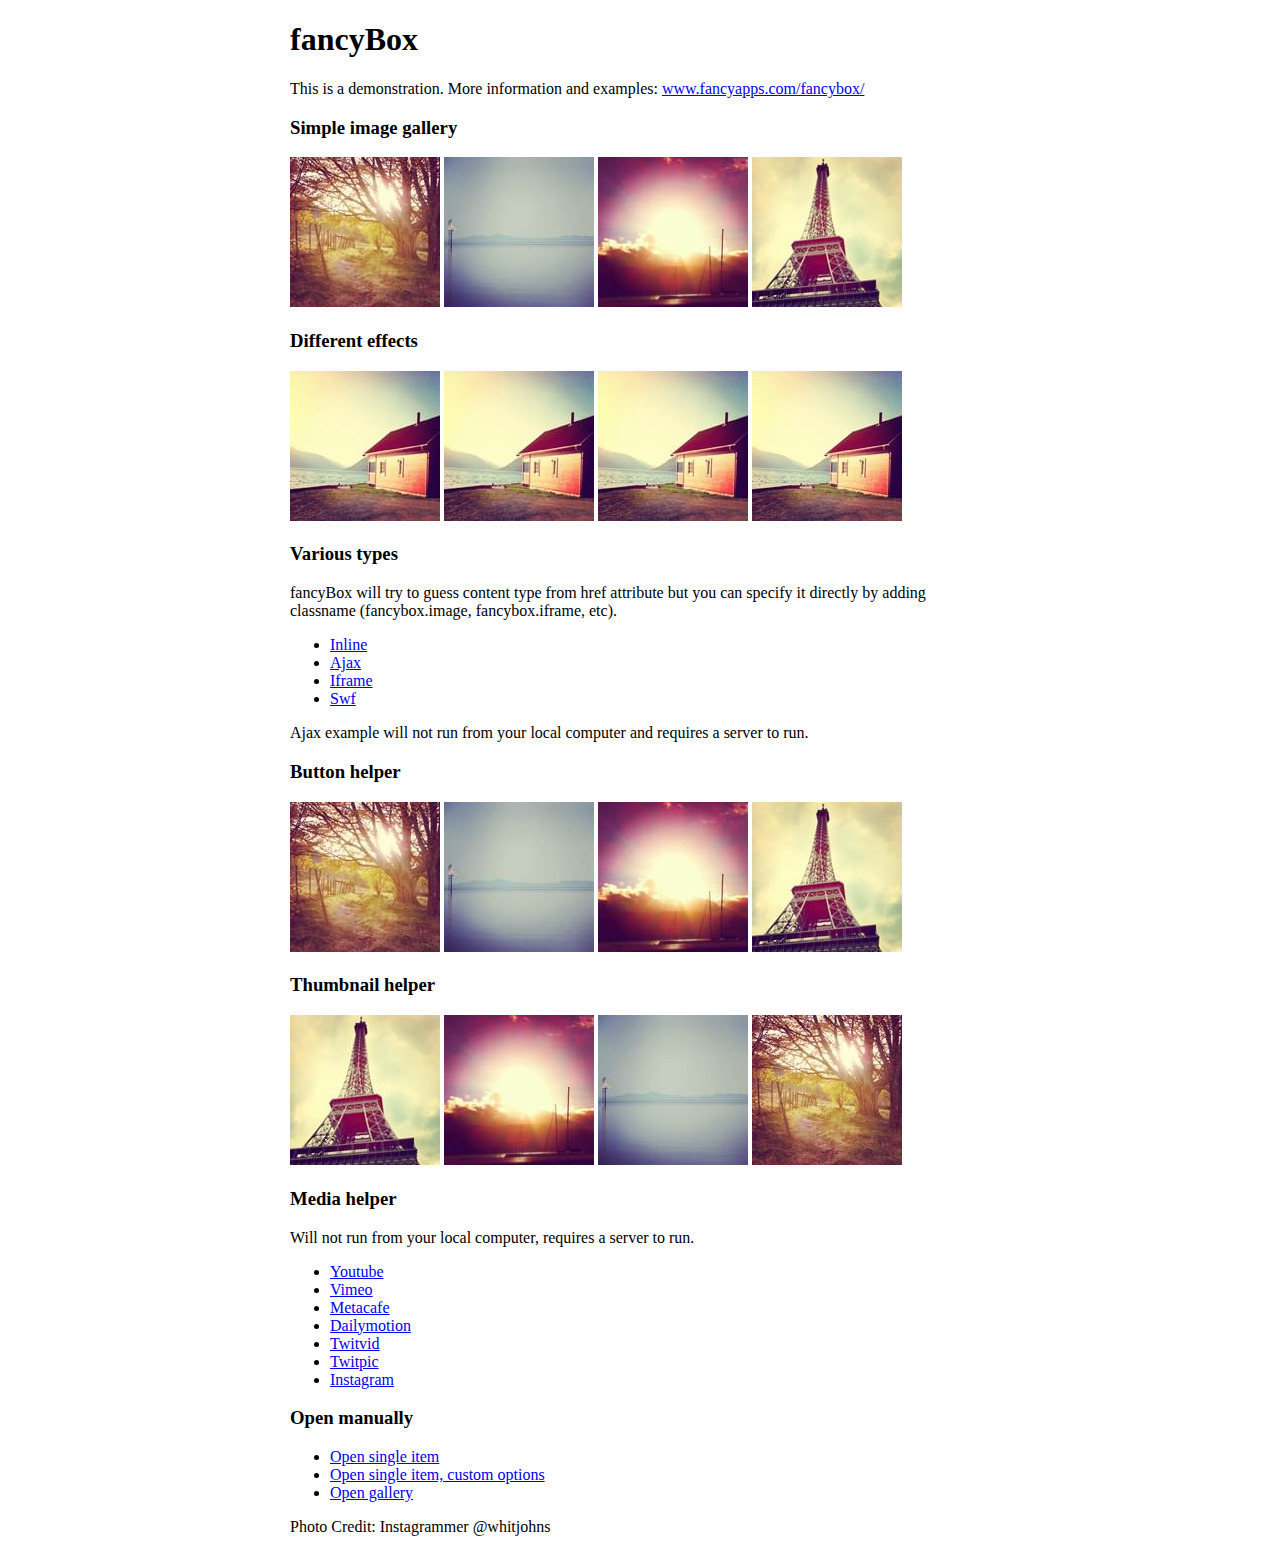
<file: Prooviks/war/js/fancyBox/demo/index.html>
<!DOCTYPE html>
<html>
<head>
	<title>fancyBox - Fancy jQuery Lightbox Alternative | Demonstration</title>
	<meta http-equiv="Content-Type" content="text/html; charset=UTF-8" />

	<!-- Add jQuery library -->
	<script type="text/javascript" src="../lib/jquery-1.10.1.min.js"></script>

	<!-- Add mousewheel plugin (this is optional) -->
	<script type="text/javascript" src="../lib/jquery.mousewheel-3.0.6.pack.js"></script>

	<!-- Add fancyBox main JS and CSS files -->
	<script type="text/javascript" src="../source/jquery.fancybox.js?v=2.1.5"></script>
	<link rel="stylesheet" type="text/css" href="../source/jquery.fancybox.css?v=2.1.5" media="screen" />

	<!-- Add Button helper (this is optional) -->
	<link rel="stylesheet" type="text/css" href="../source/helpers/jquery.fancybox-buttons.css?v=1.0.5" />
	<script type="text/javascript" src="../source/helpers/jquery.fancybox-buttons.js?v=1.0.5"></script>

	<!-- Add Thumbnail helper (this is optional) -->
	<link rel="stylesheet" type="text/css" href="../source/helpers/jquery.fancybox-thumbs.css?v=1.0.7" />
	<script type="text/javascript" src="../source/helpers/jquery.fancybox-thumbs.js?v=1.0.7"></script>

	<!-- Add Media helper (this is optional) -->
	<script type="text/javascript" src="../source/helpers/jquery.fancybox-media.js?v=1.0.6"></script>

	<script type="text/javascript">
		$(document).ready(function() {
			/*
			 *  Simple image gallery. Uses default settings
			 */

			$('.fancybox').fancybox();

			/*
			 *  Different effects
			 */

			// Change title type, overlay closing speed
			$(".fancybox-effects-a").fancybox({
				helpers: {
					title : {
						type : 'outside'
					},
					overlay : {
						speedOut : 0
					}
				}
			});

			// Disable opening and closing animations, change title type
			$(".fancybox-effects-b").fancybox({
				openEffect  : 'none',
				closeEffect	: 'none',

				helpers : {
					title : {
						type : 'over'
					}
				}
			});

			// Set custom style, close if clicked, change title type and overlay color
			$(".fancybox-effects-c").fancybox({
				wrapCSS    : 'fancybox-custom',
				closeClick : true,

				openEffect : 'none',

				helpers : {
					title : {
						type : 'inside'
					},
					overlay : {
						css : {
							'background' : 'rgba(238,238,238,0.85)'
						}
					}
				}
			});

			// Remove padding, set opening and closing animations, close if clicked and disable overlay
			$(".fancybox-effects-d").fancybox({
				padding: 0,

				openEffect : 'elastic',
				openSpeed  : 150,

				closeEffect : 'elastic',
				closeSpeed  : 150,

				closeClick : true,

				helpers : {
					overlay : null
				}
			});

			/*
			 *  Button helper. Disable animations, hide close button, change title type and content
			 */

			$('.fancybox-buttons').fancybox({
				openEffect  : 'none',
				closeEffect : 'none',

				prevEffect : 'none',
				nextEffect : 'none',

				closeBtn  : false,

				helpers : {
					title : {
						type : 'inside'
					},
					buttons	: {}
				},

				afterLoad : function() {
					this.title = 'Image ' + (this.index + 1) + ' of ' + this.group.length + (this.title ? ' - ' + this.title : '');
				}
			});


			/*
			 *  Thumbnail helper. Disable animations, hide close button, arrows and slide to next gallery item if clicked
			 */

			$('.fancybox-thumbs').fancybox({
				prevEffect : 'none',
				nextEffect : 'none',

				closeBtn  : false,
				arrows    : false,
				nextClick : true,

				helpers : {
					thumbs : {
						width  : 50,
						height : 50
					}
				}
			});

			/*
			 *  Media helper. Group items, disable animations, hide arrows, enable media and button helpers.
			*/
			$('.fancybox-media')
				.attr('rel', 'media-gallery')
				.fancybox({
					openEffect : 'none',
					closeEffect : 'none',
					prevEffect : 'none',
					nextEffect : 'none',

					arrows : false,
					helpers : {
						media : {},
						buttons : {}
					}
				});

			/*
			 *  Open manually
			 */

			$("#fancybox-manual-a").click(function() {
				$.fancybox.open('1_b.jpg');
			});

			$("#fancybox-manual-b").click(function() {
				$.fancybox.open({
					href : 'iframe.html',
					type : 'iframe',
					padding : 5
				});
			});

			$("#fancybox-manual-c").click(function() {
				$.fancybox.open([
					{
						href : '1_b.jpg',
						title : 'My title'
					}, {
						href : '2_b.jpg',
						title : '2nd title'
					}, {
						href : '3_b.jpg'
					}
				], {
					helpers : {
						thumbs : {
							width: 75,
							height: 50
						}
					}
				});
			});


		});
	</script>
	<style type="text/css">
		.fancybox-custom .fancybox-skin {
			box-shadow: 0 0 50px #222;
		}

		body {
			max-width: 700px;
			margin: 0 auto;
		}
	</style>
</head>
<body>
	<h1>fancyBox</h1>

	<p>This is a demonstration. More information and examples: <a href="http://fancyapps.com/fancybox/">www.fancyapps.com/fancybox/</a></p>

	<h3>Simple image gallery</h3>
	<p>
		<a class="fancybox" href="1_b.jpg" data-fancybox-group="gallery" title="Lorem ipsum dolor sit amet"><img src="1_s.jpg" alt="" /></a>

		<a class="fancybox" href="2_b.jpg" data-fancybox-group="gallery" title="Etiam quis mi eu elit temp"><img src="2_s.jpg" alt="" /></a>

		<a class="fancybox" href="3_b.jpg" data-fancybox-group="gallery" title="Cras neque mi, semper leon"><img src="3_s.jpg" alt="" /></a>

		<a class="fancybox" href="4_b.jpg" data-fancybox-group="gallery" title="Sed vel sapien vel sem uno"><img src="4_s.jpg" alt="" /></a>
	</p>

	<h3>Different effects</h3>
	<p>
		<a class="fancybox-effects-a" href="5_b.jpg" title="Lorem ipsum dolor sit amet, consectetur adipiscing elit"><img src="5_s.jpg" alt="" /></a>

		<a class="fancybox-effects-b" href="5_b.jpg" title="Lorem ipsum dolor sit amet, consectetur adipiscing elit"><img src="5_s.jpg" alt="" /></a>

		<a class="fancybox-effects-c" href="5_b.jpg" title="Lorem ipsum dolor sit amet, consectetur adipiscing elit"><img src="5_s.jpg" alt="" /></a>

		<a class="fancybox-effects-d" href="5_b.jpg" title="Lorem ipsum dolor sit amet, consectetur adipiscing elit"><img src="5_s.jpg" alt="" /></a>
	</p>

	<h3>Various types</h3>
	<p>
		fancyBox will try to guess content type from href attribute but you can specify it directly by adding classname (fancybox.image, fancybox.iframe, etc).
	</p>
	<ul>
		<li><a class="fancybox" href="#inline1" title="Lorem ipsum dolor sit amet">Inline</a></li>
		<li><a class="fancybox fancybox.ajax" href="ajax.txt">Ajax</a></li>
		<li><a class="fancybox fancybox.iframe" href="iframe.html">Iframe</a></li>
		<li><a class="fancybox" href="http://www.adobe.com/jp/events/cs3_web_edition_tour/swfs/perform.swf">Swf</a></li>
	</ul>

	<div id="inline1" style="width:400px;display: none;">
		<h3>Etiam quis mi eu elit</h3>
		<p>
			Lorem ipsum dolor sit amet, consectetur adipiscing elit. Etiam quis mi eu elit tempor facilisis id et neque. Nulla sit amet sem sapien. Vestibulum imperdiet porta ante ac ornare. Nulla et lorem eu nibh adipiscing ultricies nec at lacus. Cras laoreet ultricies sem, at blandit mi eleifend aliquam. Nunc enim ipsum, vehicula non pretium varius, cursus ac tortor. Vivamus fringilla congue laoreet. Quisque ultrices sodales orci, quis rhoncus justo auctor in. Phasellus dui eros, bibendum eu feugiat ornare, faucibus eu mi. Nunc aliquet tempus sem, id aliquam diam varius ac. Maecenas nisl nunc, molestie vitae eleifend vel, iaculis sed magna. Aenean tempus lacus vitae orci posuere porttitor eget non felis. Donec lectus elit, aliquam nec eleifend sit amet, vestibulum sed nunc.
		</p>
	</div>

	<p>
		Ajax example will not run from your local computer and requires a server to run.
	</p>

	<h3>Button helper</h3>
	<p>
		<a class="fancybox-buttons" data-fancybox-group="button" href="1_b.jpg"><img src="1_s.jpg" alt="" /></a>

		<a class="fancybox-buttons" data-fancybox-group="button" href="2_b.jpg"><img src="2_s.jpg" alt="" /></a>

		<a class="fancybox-buttons" data-fancybox-group="button" href="3_b.jpg"><img src="3_s.jpg" alt="" /></a>

		<a class="fancybox-buttons" data-fancybox-group="button" href="4_b.jpg"><img src="4_s.jpg" alt="" /></a>
	</p>

	<h3>Thumbnail helper</h3>
	<p>
		<a class="fancybox-thumbs" data-fancybox-group="thumb" href="4_b.jpg"><img src="4_s.jpg" alt="" /></a>

		<a class="fancybox-thumbs" data-fancybox-group="thumb" href="3_b.jpg"><img src="3_s.jpg" alt="" /></a>

		<a class="fancybox-thumbs" data-fancybox-group="thumb" href="2_b.jpg"><img src="2_s.jpg" alt="" /></a>

		<a class="fancybox-thumbs" data-fancybox-group="thumb" href="1_b.jpg"><img src="1_s.jpg" alt="" /></a>
	</p>

	<h3>Media helper</h3>
	<p>
		Will not run from your local computer, requires a server to run.
	</p>

	<ul>
		<li><a class="fancybox-media" href="http://www.youtube.com/watch?v=opj24KnzrWo">Youtube</a></li>
		<li><a class="fancybox-media" href="http://vimeo.com/47480346">Vimeo</a></li>
		<li><a class="fancybox-media" href="http://www.metacafe.com/watch/7635964/">Metacafe</a></li>
		<li><a class="fancybox-media" href="http://www.dailymotion.com/video/xoeylt_electric-guest-this-head-i-hold_music">Dailymotion</a></li>
		<li><a class="fancybox-media" href="http://twitvid.com/QY7MD">Twitvid</a></li>
		<li><a class="fancybox-media" href="http://twitpic.com/7p93st">Twitpic</a></li>
		<li><a class="fancybox-media" href="http://instagr.am/p/IejkuUGxQn">Instagram</a></li>
	</ul>

	<h3>Open manually</h3>
	<ul>
		<li><a id="fancybox-manual-a" href="javascript:;">Open single item</a></li>
		<li><a id="fancybox-manual-b" href="javascript:;">Open single item, custom options</a></li>
		<li><a id="fancybox-manual-c" href="javascript:;">Open gallery</a></li>
	</ul>

	<p>
		Photo Credit: Instagrammer @whitjohns
	</p>
</body>
</html>
</file>
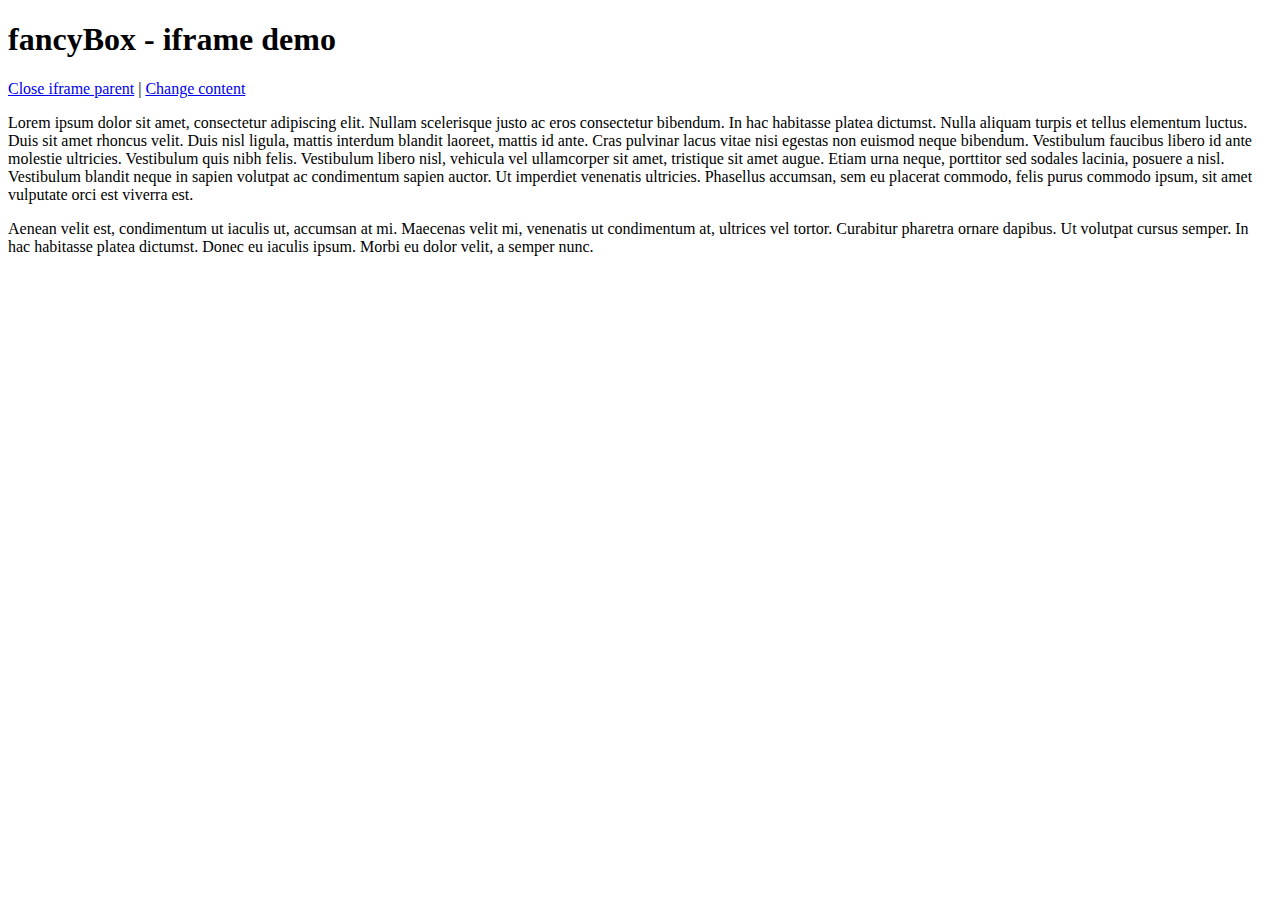
<file: Prooviks/war/js/fancyBox/demo/iframe.html>
<!DOCTYPE html>
<html>
<head>
	<title>fancyBox - iframe demo</title>
	<meta http-equiv="Content-Type" content="text/html; charset=UTF-8" />
</head>
<body>
	<h1>fancyBox - iframe demo</h1>

	<p>
		<a href="javascript:parent.jQuery.fancybox.close();">Close iframe parent</a>

		|

		<a href="javascript:parent.jQuery.fancybox.open({href : '1_b.jpg', title : 'My title'});">Change content</a>
	</p>

	<p>
		Lorem ipsum dolor sit amet, consectetur adipiscing elit. Nullam scelerisque justo ac eros consectetur bibendum. In hac habitasse platea dictumst. Nulla aliquam turpis et tellus elementum luctus. Duis sit amet rhoncus velit. Duis nisl ligula, mattis interdum blandit laoreet, mattis id ante. Cras pulvinar lacus vitae nisi egestas non euismod neque bibendum. Vestibulum faucibus libero id ante molestie ultricies. Vestibulum quis nibh felis. Vestibulum libero nisl, vehicula vel ullamcorper sit amet, tristique sit amet augue. Etiam urna neque, porttitor sed sodales lacinia, posuere a nisl. Vestibulum blandit neque in sapien volutpat ac condimentum sapien auctor. Ut imperdiet venenatis ultricies. Phasellus accumsan, sem eu placerat commodo, felis purus commodo ipsum, sit amet vulputate orci est viverra est.
	</p>

	<p>
		Aenean velit est, condimentum ut iaculis ut, accumsan at mi. Maecenas velit mi, venenatis ut condimentum at, ultrices vel tortor. Curabitur pharetra ornare dapibus. Ut volutpat cursus semper. In hac habitasse platea dictumst. Donec eu iaculis ipsum. Morbi eu dolor velit, a semper nunc.
	</p>
</body>
</html>
</file>
